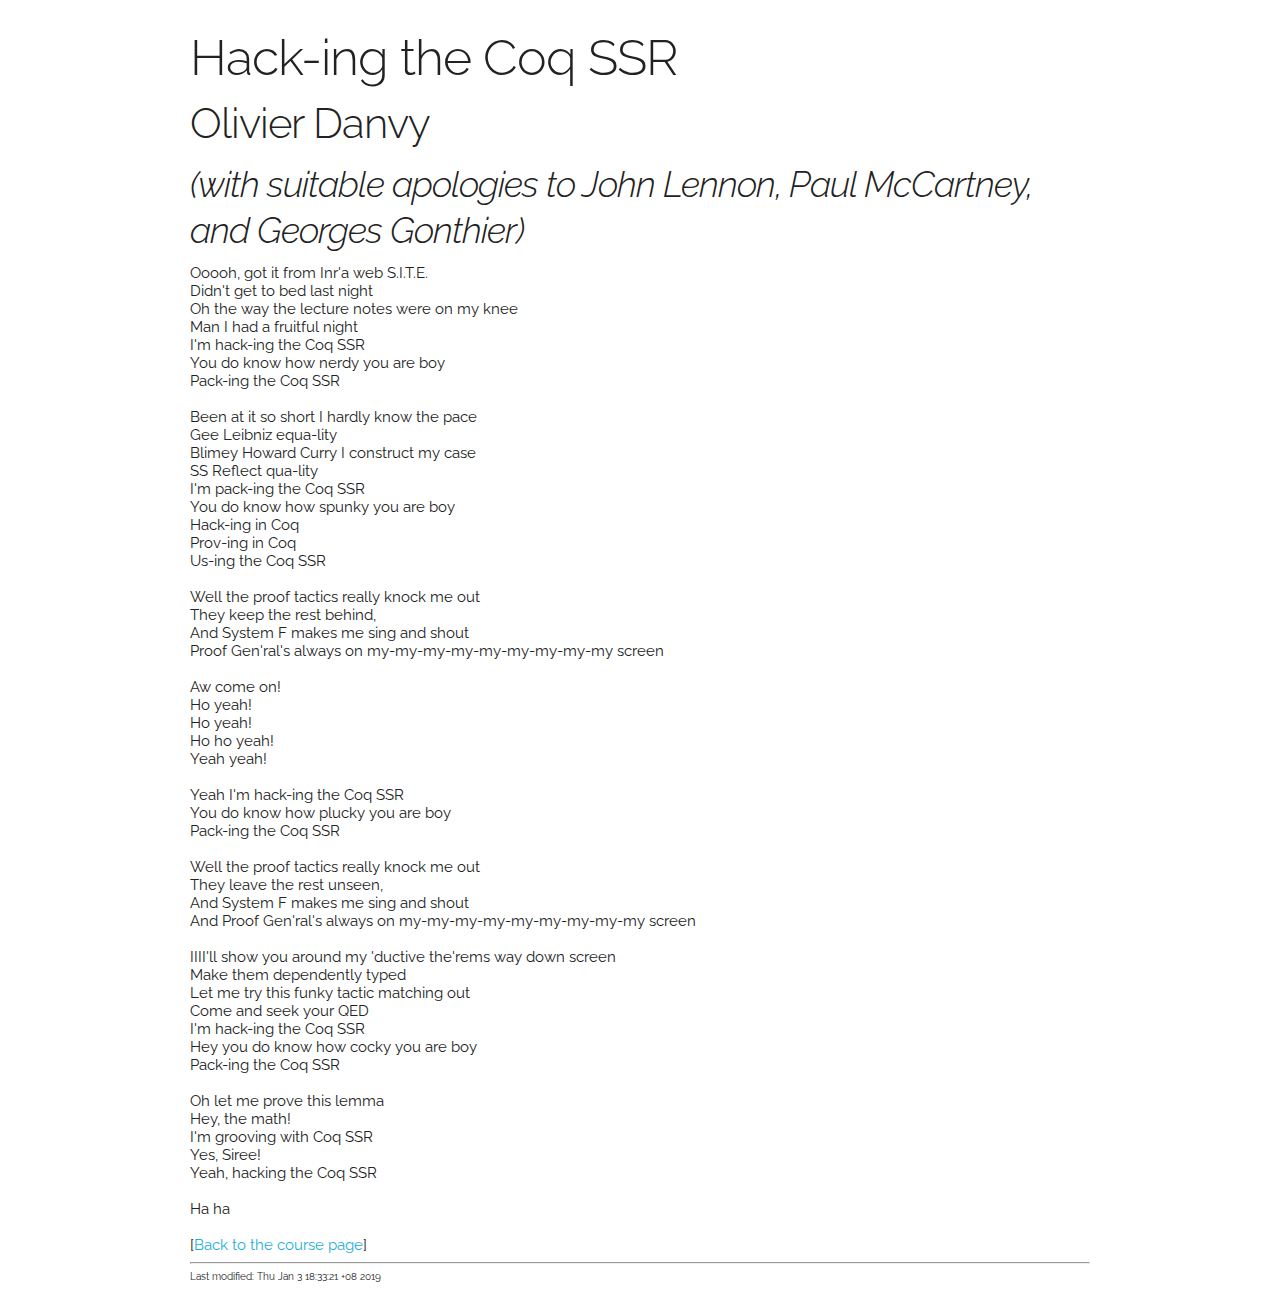
<file: docs/hacking.html>
<!DOCTYPE HTML PUBLIC "-//IETF//DTD HTML//EN">
<html> <head>
<title>Hack-ing the Coq SSR</title>
<link rel='stylesheet' type='text/css' href='style.css' />
<link href='//fonts.googleapis.com/css?family=Judson|Raleway:500' rel='stylesheet' type='text/css'>

<script>
  (function(i,s,o,g,r,a,m){i['GoogleAnalyticsObject']=r;i[r]=i[r]||function(){
  (i[r].q=i[r].q||[]).push(arguments)},i[r].l=1*new Date();a=s.createElement(o),
  m=s.getElementsByTagName(o)[0];a.async=1;a.src=g;m.parentNode.insertBefore(a,m)
  })(window,document,'script','//www.google-analytics.com/analytics.js','ga');

  ga('create', 'UA-66331549-1', 'auto');
  ga('send', 'pageview');
</script>

</head>

<body>
<h1>Hack-ing the Coq SSR</h1>
<h2>Olivier Danvy</h2>
<h3><i>(with suitable apologies to John Lennon, Paul McCartney, and Georges Gonthier)</i></h3>

Ooooh, got it from Inr'a web S.I.T.E. </br>
Didn't get to bed last night </br>
Oh the way the lecture notes were on my knee </br>
Man I had a fruitful night </br>
I'm hack-ing the Coq SSR </br>
You do know how nerdy you are boy </br>
Pack-ing the Coq SSR </br></br>

Been at it so short I hardly know the pace </br>
Gee Leibniz equa-lity </br>
Blimey Howard Curry I construct my case </br>
SS Reflect qua-lity </br>
I'm pack-ing the Coq SSR </br>
You do know how spunky you are boy </br>
Hack-ing in Coq </br>
Prov-ing in Coq </br>
Us-ing the Coq SSR </br></br>

Well the proof tactics really knock me out </br>
They keep the rest behind,</br>
And System F makes me sing and shout </br>
Proof Gen'ral's always on my-my-my-my-my-my-my-my-my screen </br></br>

Aw come on!</br>
Ho yeah!</br>
Ho yeah!</br>
Ho ho yeah!</br>
Yeah yeah!</br></br>

Yeah I'm hack-ing the Coq SSR </br>
You do know how plucky you are boy </br>
Pack-ing the Coq SSR </br></br>

Well the proof tactics really knock me out </br>
They leave the rest unseen,</br>
And System F makes me sing and shout </br>
And Proof Gen'ral's always on my-my-my-my-my-my-my-my-my screen </br></br>

IIII'll show you around my 'ductive the'rems way down screen </br>
Make them dependently typed </br>
Let me try this funky tactic matching out </br>
Come and seek your QED </br>
I'm hack-ing the Coq SSR </br>
Hey you do know how cocky you are boy </br>
Pack-ing the Coq SSR </br></br>

Oh let me prove this lemma </br>
Hey, the math!</br>
I'm grooving with Coq SSR </br>
Yes, Siree!</br>
Yeah, hacking the Coq SSR </br></br>

Ha ha </br></br>

[<a href="./index.html">Back to the course page</a>]
<hr>
<font size="1">
<!-- hhmts start -->Last modified: Thu Jan  3 18:33:21 +08 2019 <!-- hhmts end -->
</font>
</body> </html>
</file>
<file: docs/style.css>
body {
  font-family: 'Judson', serif; font-weight:400;
  margin-left: auto ;
  margin-right: auto ;
  margin-bottom: 20px ;
  padding: 10px ;
  padding-left: 40px ;
  padding-right: 40px ;
  border-radius: 9px ;
  min-width: 400px;
  max-width: 900px;
  font-size: 1.5em; /* currently ems cause chrome bug misinterpreting rems on body element */
  font-weight: 400;  font-family: "Raleway", "HelveticaNeue", "Helvetica Neue", Helvetica, Arial, sans-serif;
  color: #222;
}

/* Base Styles
–––––––––––––––––––––––––––––––––––––––––––––––––– */
/* NOTE
html is set to 62.5% so that all the REM measurements throughout Skeleton
are based on 10px sizing. So basically 1.5rem = 15px :) */
html {
  font-size: 62.5%; }
body {
 }


/* Typography
–––––––––––––––––––––––––––––––––––––––––––––––––– */
h1, h2, h3, h4, h5, h6 {
  margin-top: 1rem;
  margin-bottom: 1rem;
  font-weight: 300; }

h1 { font-size: 4.0rem; line-height: 1.2;  letter-spacing: -.1rem;}
h2 { font-size: 2.6rem; line-height: 1.25; letter-spacing: -.1rem; }
h3 { font-size: 2.4rem; line-height: 1.3;  letter-spacing: -.1rem; }
h4 { font-size: 2.2rem; line-height: 1.35; letter-spacing: -.08rem; }
h5 { font-size: 2.0rem; line-height: 1.5;  letter-spacing: -.05rem; }
h6 { font-size: 1.5rem; line-height: 1.6;  letter-spacing: 0; }

/* Larger than phablet */
@media (min-width: 550px) {
  h1 { font-size: 5.0rem; }
  h2 { font-size: 4.2rem; }
  h3 { font-size: 3.6rem; }
  h4 { font-size: 3.0rem; }
  h5 { font-size: 2.4rem; }
  h6 { font-size: 1.7rem; }
}


p {
  margin-top: 0; }


/* h2 { */
/*     margin-bottom: 0; */
/*     padding-bottom: 0; */
/* } */

a:link {
    color: #1EAEDB;
    text-decoration: none;
}

a:visited {
    color: #1EAEDB;
    text-decoration: none;
}

a:active {
  color: #0FA0CE; 
}

a.myclass:hover {
    color: #0FA0CE;
}

td, th {
    vertical-align:top;
    font-size: 1.5rem;
}

.multi-column {
   columns: 3;
   column-count: 3;
   column-gap: 20px;
   -moz-column-count: 3;
   -moz-column-gap: 20px;
   -webkit-column-count: 3;
   -webkit-column-gap: 20px;   
   column-fill: auto;
   list-style-position: inside;
}
</file>
